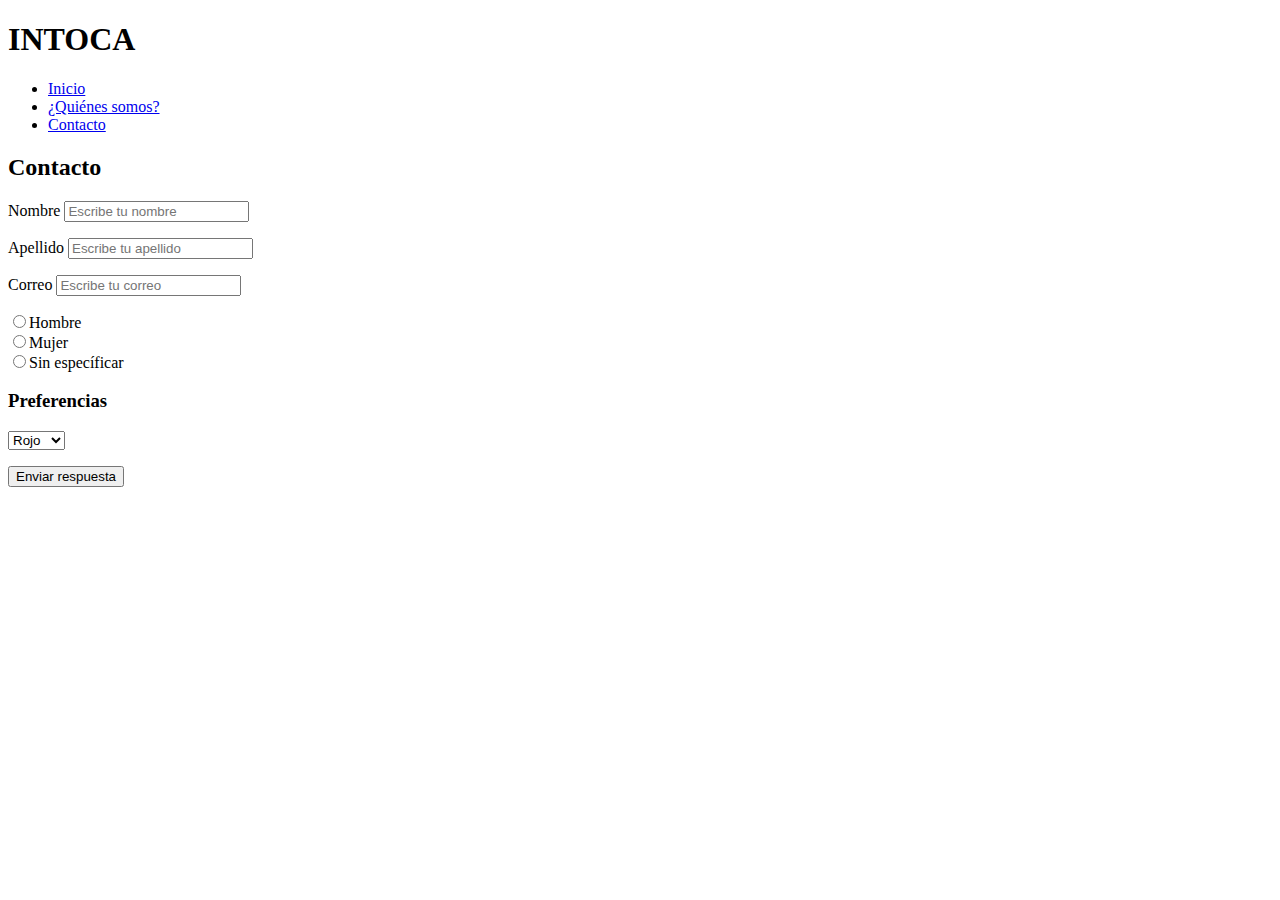
<file: tercera.html>
<!DOCTYPE html>
<html lang="es">

<head>
    <title> Práctica</title>
    <meta charsert="utf-8">
</head>

<body>

    <h1> INTOCA </h1>

    <ul>  <!--MENÚ-->
        <li><a href="index.html">Inicio</a></li>
        <li><a href="http://127.0.0.1:5500/segunda.html"> ¿Quiénes somos?</a></li>
        <li><a href="http://127.0.0.1:5500/tercera.html?">Contacto</a></li>
    </ul>

    <h2>Contacto</h2>

    <p>
        <form>
            <label for="nombre">Nombre</label>
            <input type="text" name="nombre" placeholder="Escribe tu nombre"/>
    </p>
    <p>
            <label for="apellido">Apellido</label>
            <input type="text" name="apellido" placeholder="Escribe tu apellido"/>
    </p>
    <p>
            <label for="correo">Correo</label>
            <input type="text" name="Correo" placeholder="Escribe tu correo"/>
    </p>
    <p>
            <input type="radio" name="genero" value="hombre"/>Hombre<br/>
            <input type="radio" name="genero" value="mujer"/>Mujer<br/>
            <input type="radio" name="genero" value="noespecifico"/>Sin específicar<br/>
        </form>
    </p>    
    <h3>Preferencias</h3>
    <p>
        <select name="preferencias">
            <option value="rojo">Rojo</option>
            <option value="azul">Azul</option>
            <option value="verde">Verde</option>
        </select>
    </p>
    <form>
        <input type="submit" value="Enviar respuesta"/>
    </form>

</body>
</file>
